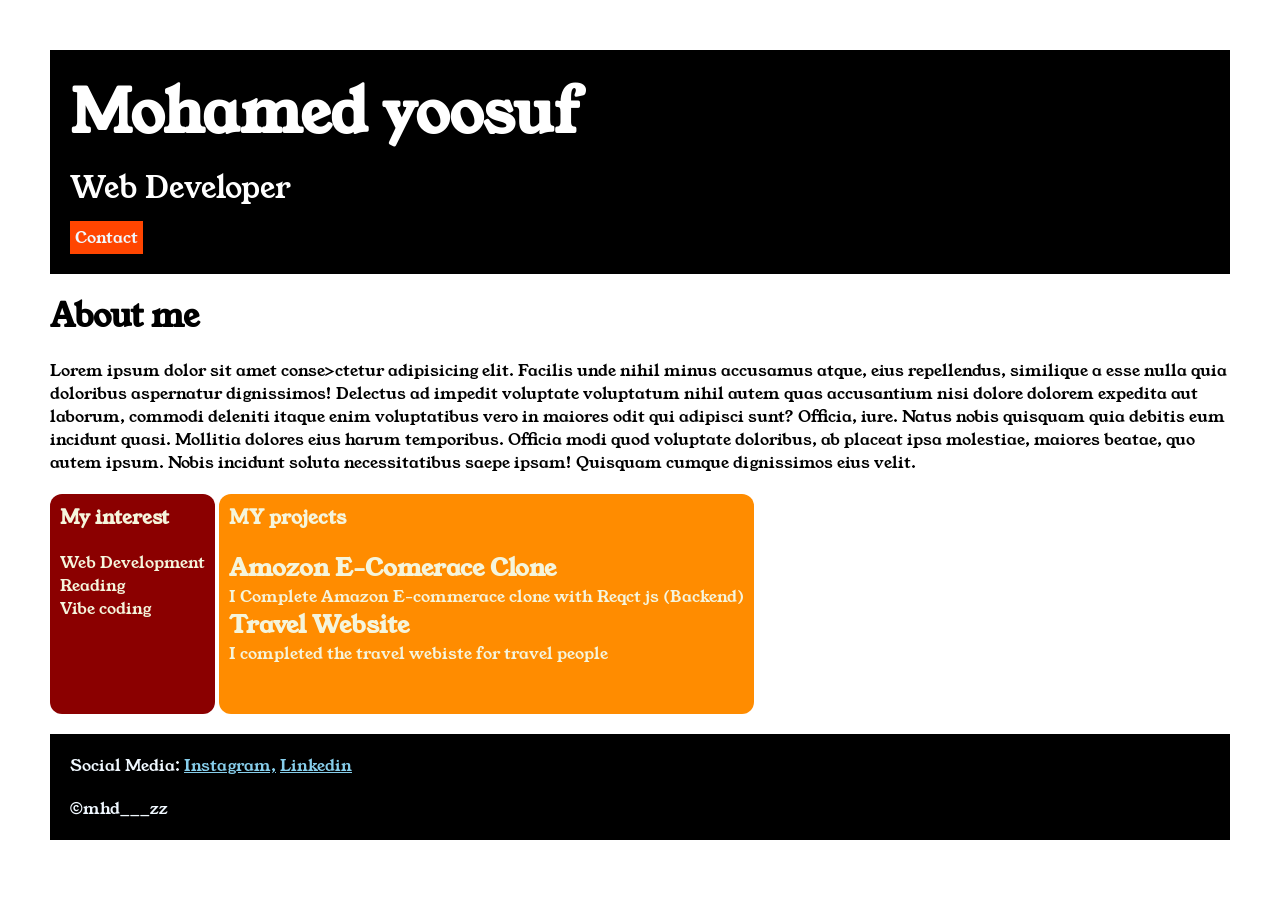
<file: index.html>
<!DOCTYPE html>
<html>

<head>
    <title>Portfolio</title>
    <link rel="stylesheet" href="style.css">
    <link rel="preconnect" href="https://fonts.googleapis.com">
    <link rel="preconnect" href="https://fonts.gstatic.com" crossorigin>
    <link href="https://fonts.googleapis.com/css2?family=Young+Serif&display=swap" rel="stylesheet">
</head>

<body>
    <div class="container">
        <div class="section-one">
            <h1 class="section-one__name">Mohamed yoosuf</h1>
            <p class="section-one__role">Web Developer</p>
            <a class="section-one__contact" href="contact.html">Contact</a>
        </div>
        <div class="section-two">
            <h1 class="section-two__title">About me</h1>
            <p class="section-two__desc">Lorem ipsum dolor sit amet conse>ctetur adipisicing elit. Facilis unde nihil
                minus accusamus atque, eius
                repellendus, similique a esse nulla quia doloribus aspernatur dignissimos! Delectus ad impedit voluptate
                voluptatum nihil autem quas accusantium nisi dolore dolorem expedita aut laborum, commodi deleniti
                itaque enim
                voluptatibus vero in maiores odit qui adipisci sunt? Officia, iure. Natus nobis quisquam quia debitis
                eum
                incidunt quasi. Mollitia dolores eius harum temporibus. Officia modi quod voluptate doloribus, ab
                placeat ipsa
                molestiae, maiores beatae, quo autem ipsum. Nobis incidunt soluta necessitatibus saepe ipsam! Quisquam
                cumque
                dignissimos eius velit. </p>
        </div>
        <div class="section-three">
            <h3 class="section-three__title"> My interest</h3>
            <ul class="section-three__desc">
                <li>Web Development</li>
                <li>Reading</li>
                <li>Vibe coding</li>
            </ul>

        </div>
        <div class="section-four">
            <h3 class="section-four__title">MY projects</h3>
            <ul class="section-four__desc">
                <li>
                    <h2>Amozon E-Comerace Clone</h2>
                        <p"> I Complete Amazon E-commerace clone with Reqct js (Backend)</p>
                </li>

                <li>
                    <h2>Travel Website</h2>
                    <p>I completed the travel webiste for travel people</p>
                </li>

                </ul>
        </div>
        <div class="section-five">

            <p class="section-five__title">
                Social Media:
                <a href="https://www.instagram.com/mhd___zz/?hl=en">Instagram,</a>
                <a href="https://www.linkedin.com/in/mohamedyoosuf24">Linkedin

                </a>
            </p>
              <p class="section-five__desc"> &copy;mhd___zz</p>

        </div>

    </div>
</body>

</html>
</file>
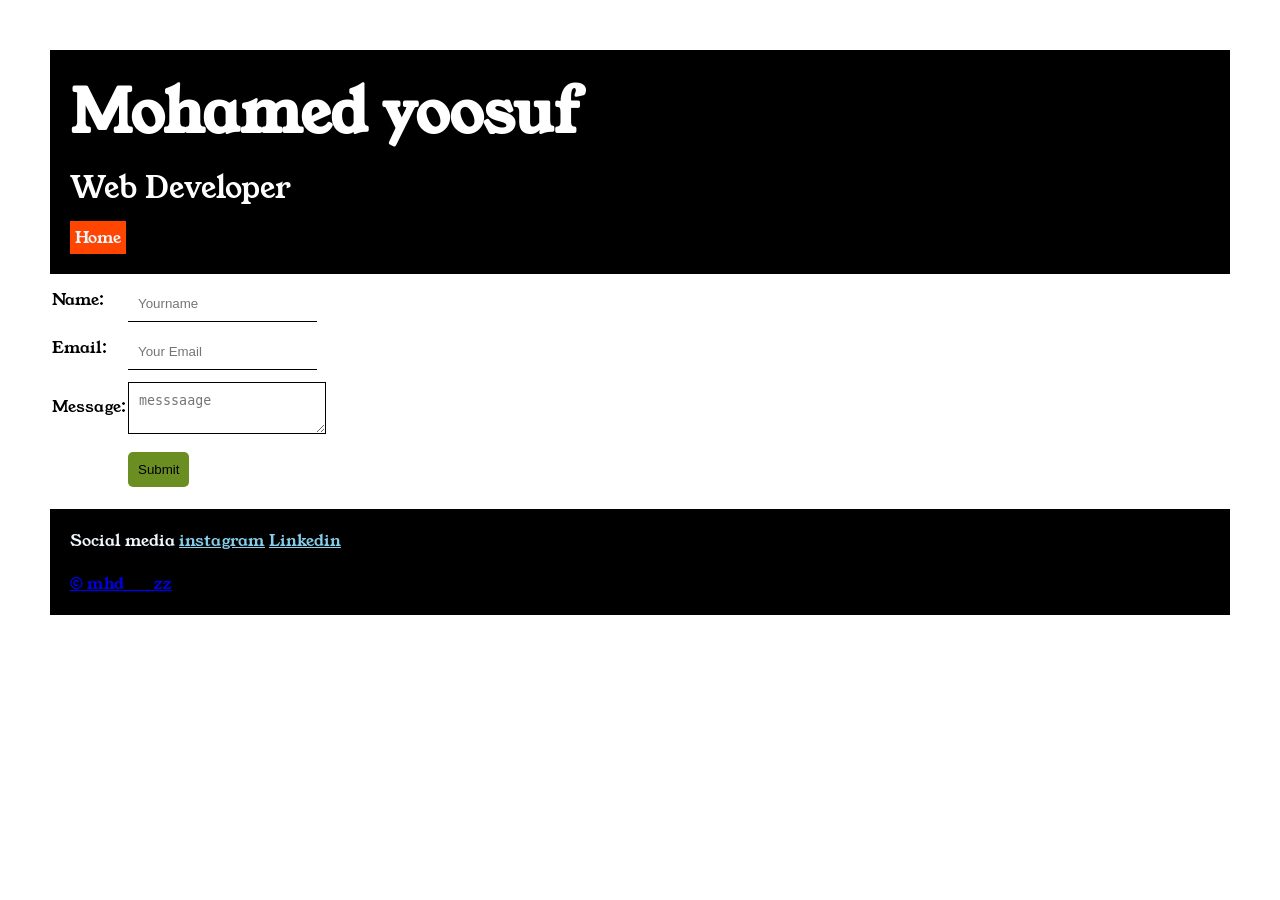
<file: contact.html>
<!DOCTYPE html>
<html lang="en">

<head>
    <meta charset="UTF-8">
    <meta name="viewport" content="width=device-width, initial-scale=1.0">
    <title>contact</title>
    <link rel="stylesheet" href="style.css">
    <link rel="preconnect" href="https://fonts.googleapis.com">
    <link rel="preconnect" href="https://fonts.gstatic.com" crossorigin>
    <link href="https://fonts.googleapis.com/css2?family=Young+Serif&display=swap" rel="stylesheet">

</head>

<body>
    <div class="container">
        <div class="section-one">

            <h1 class="section-one__name">Mohamed yoosuf</h1>

            <p class="section-one__role">Web Developer</p>

            <a class="section-one__contact" href="index.html">Home</a>
        </div>

<div class="contact-form">
<form>
            <table>
                <tr>
                    <td>Name:</td>
                    <td>
                        <input type="text" placeholder="Yourname" class="contact-form__input">
                    </td>
                </tr>
                <tr>
                    <td>
                        Email:
                    </td>
                    <td>
                        <input type="email" placeholder="Your Email" class="contact-form__mail">

                    </td>
                </tr>
                <tr>
                    <td>Message:</td>
                    <td>
                        <textarea placeholder="messsaage" class="contact-form__area"></textarea>
                    </td>
                </tr>
                <tr>
                    <td></td>
                    <td>
                        <input type="submit" class="contact-form__submit">
                    </td>
                </tr>

            </table>

        </form>
</div>
        
        <div class="section-five">
            <p class="section-five__title"> Social media
                <a href="https://www.instagram.com/mhd___zz/?hl=en">instagram</a>
                <a href="https://www.linkedin.com/in/mohamedyoosuf24">Linkedin
            </p>
            <p class="section-five__desc">
                &copy; mhd___zz
            </p>

        </div>

    </div>
</body>

</html>
</file>
<file: style.css>
*{
    padding: 0px;
    margin: 0px;
}
body{
    
  font-family: "Young Serif", serif;

}
.container{
    padding: 50px;
}
.section-one{
    background-color: black;
    color: white;
    padding:20px;
}
.section-one__contact{
    background-color: orangered;
    color: aliceblue;
    padding-left: 5px;
    padding-right: 5px;
    text-decoration: none;
    padding: 5px;
    display: inline-block;
    margin-top: 12px;
}
.section-one__name{
    font-size: 60px;
}
.section-one__role{
    font-size: 30px;
    margin-top: 12px;
}
.section-two,.section-three,.section-four,.section-five{
    margin-top: 20px;
}
.section-two__desc,.section-three__desc,.section-four__desc,.section-five__desc{
margin-top: 20px;
}
.section-five{
    background-color: black;
    color: aliceblue;
    padding: 20px;

}
.section-five__title a{
    color: skyblue;
}
.section-three li,.section-four li{
    list-style: none;
}
.section-three{
    background-color: darkred;
    color: beige;
    padding: 10px;
    display: inline-block;
    height: 200px;
    border-radius: 12px;
    vertical-align:top;
}
.section-four{
    background-color: darkorange;
    color: beige;
    padding: 10px;
    display: inline-block;
    height: 200px;
    border-radius: 12px;

}
.contact_form{
    margin-top: 20px;
}
.contact-form__input,.contact-form__mail,.contact-form__area,.contact-form__submit{
    margin-top: 10px;

}
.contact-form__input,.contact-form__mail{
    padding: 10px;
    border: none;
    border-bottom: solid black 1px;
}
.contact-form__area{
    padding: 10px;
    border: none;
    border: solid 1px;
}
.contact-form__submit{
    padding: 10px;
    background-color: olivedrab;
    border: none;
    border-radius: 5px;
}
</file>
